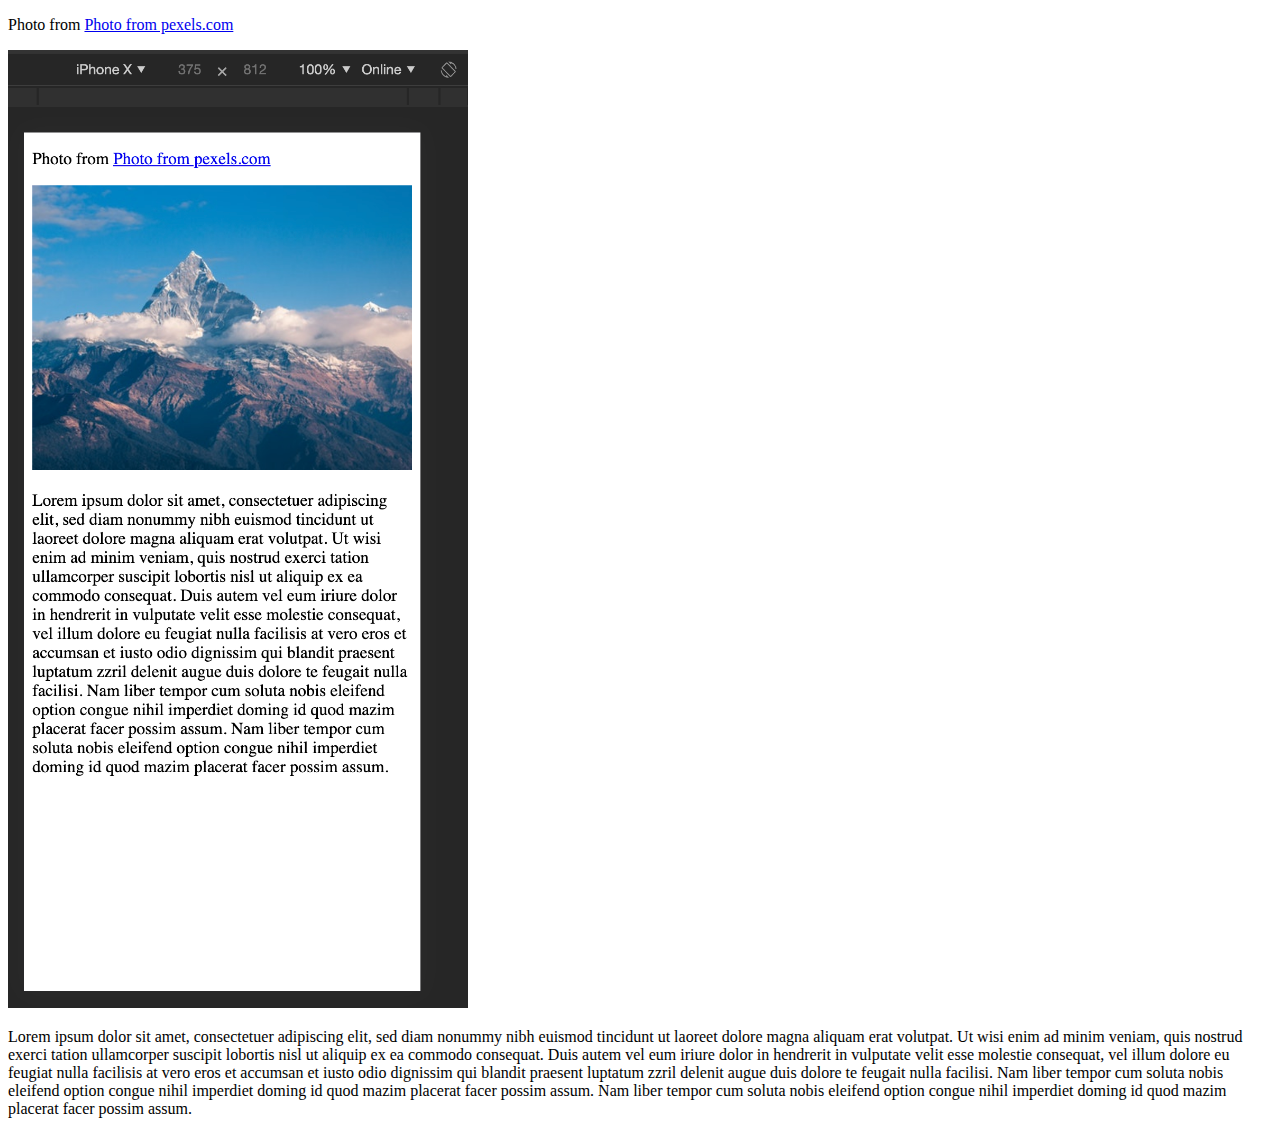
<file: 1-viewport-meta-tag-experiment/index.html>
<!DOCTYPE html>
<html lang="en">

<head>
  <meta charset="UTF-8">
  <meta name="viewport" content="width=device-width, initial-scale=1.0">
  <meta http-equiv="X-UA-Compatible" content="ie=edge">
  <title>Test Viewport</title>
  <style>
    img {
      max-width: 100%;
      height: auto;
    }
  </style>
</head>

<body>
  <p>Photo from  <a href="https://www.pexels.com/photo/altitude-clouds-cold-daylight-417173/" >Photo from pexels.com</a></p>

  <img src="images/WithViewport.png" alt="Mountain" width="460" height="345">

  <p>
    Lorem ipsum dolor sit amet, consectetuer adipiscing elit, sed diam nonummy nibh euismod tincidunt ut laoreet
    dolore
    magna aliquam erat volutpat.
    Ut wisi enim ad minim veniam, quis nostrud exerci tation ullamcorper suscipit lobortis nisl ut aliquip ex ea
    commodo
    consequat. Duis autem vel eum iriure dolor in hendrerit in vulputate velit esse molestie consequat, vel illum
    dolore
    eu feugiat nulla facilisis at vero eros et accumsan et iusto odio dignissim qui blandit praesent luptatum zzril
    delenit augue duis dolore te feugait nulla facilisi. Nam liber tempor cum soluta nobis eleifend option congue
    nihil
    imperdiet doming id quod mazim placerat facer possim assum.
    Nam liber tempor cum soluta nobis eleifend option congue nihil imperdiet doming id quod mazim placerat facer
    possim
    assum.
  </p>

</body>

</html>
</file>
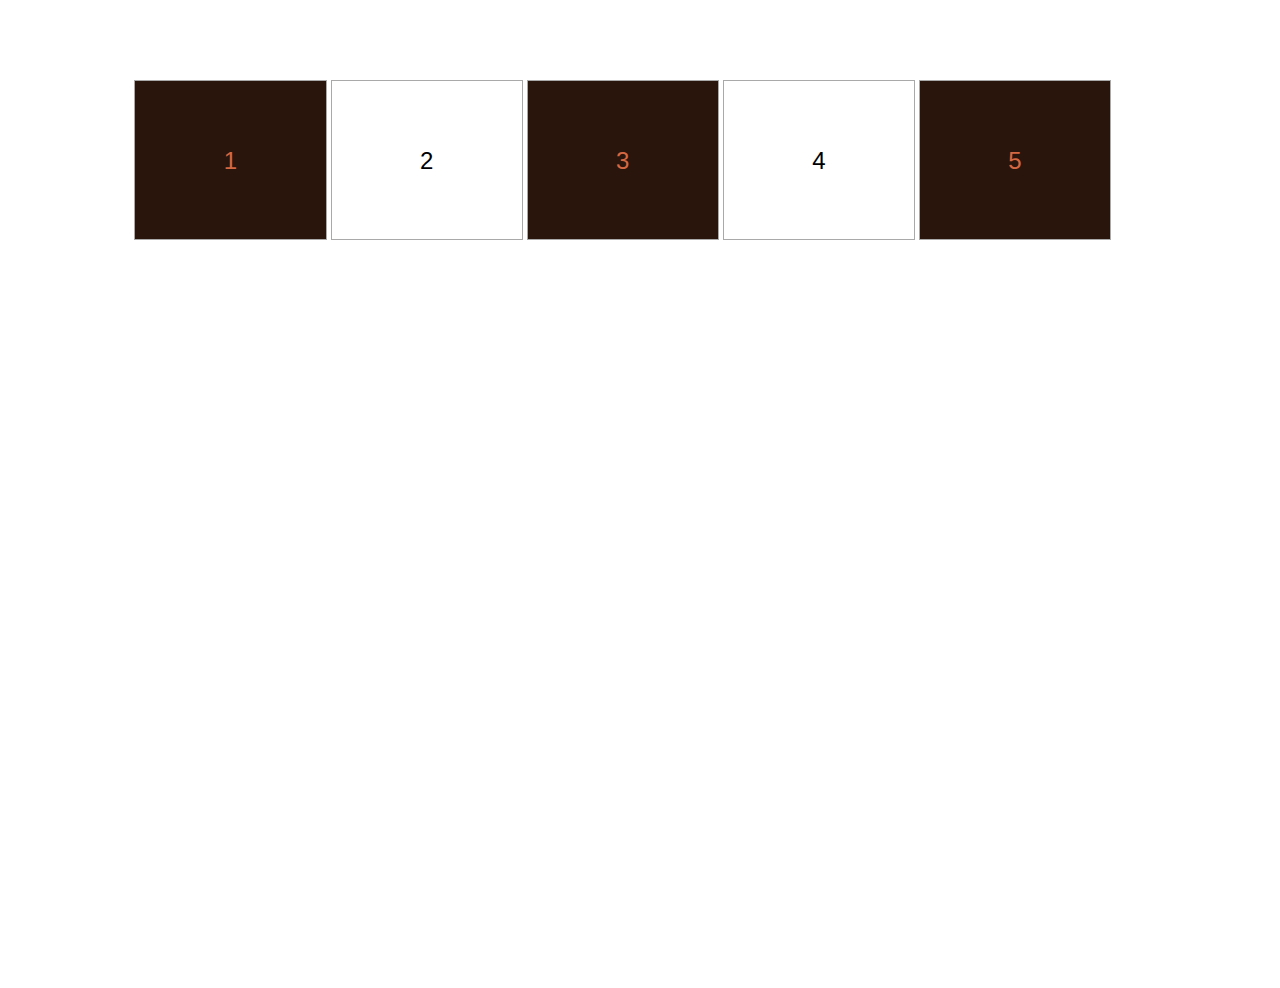
<file: 2-variables-in-css/index.html>
<!DOCTYPE html>
<html lang="en">

<head>
  <meta charset="UTF-8">
  <meta name="viewport" content="width=device-width, initial-scale=1.0">
  <meta name="author" content="Jon Hetrick">
  <meta http-equiv="X-UA-Compatible" content="ie=edge">
  <title>Variables in CSS</title>
  <link rel="stylesheet" href="css/style.css">
  <title>Title</title>
</head>

<body>
  <ul>
    <li>1</li>
    <li>2</li>
    <li>3</li>
    <li>4</li>
    <li>5</li>
  </ul>

</body>

</html>
</file>
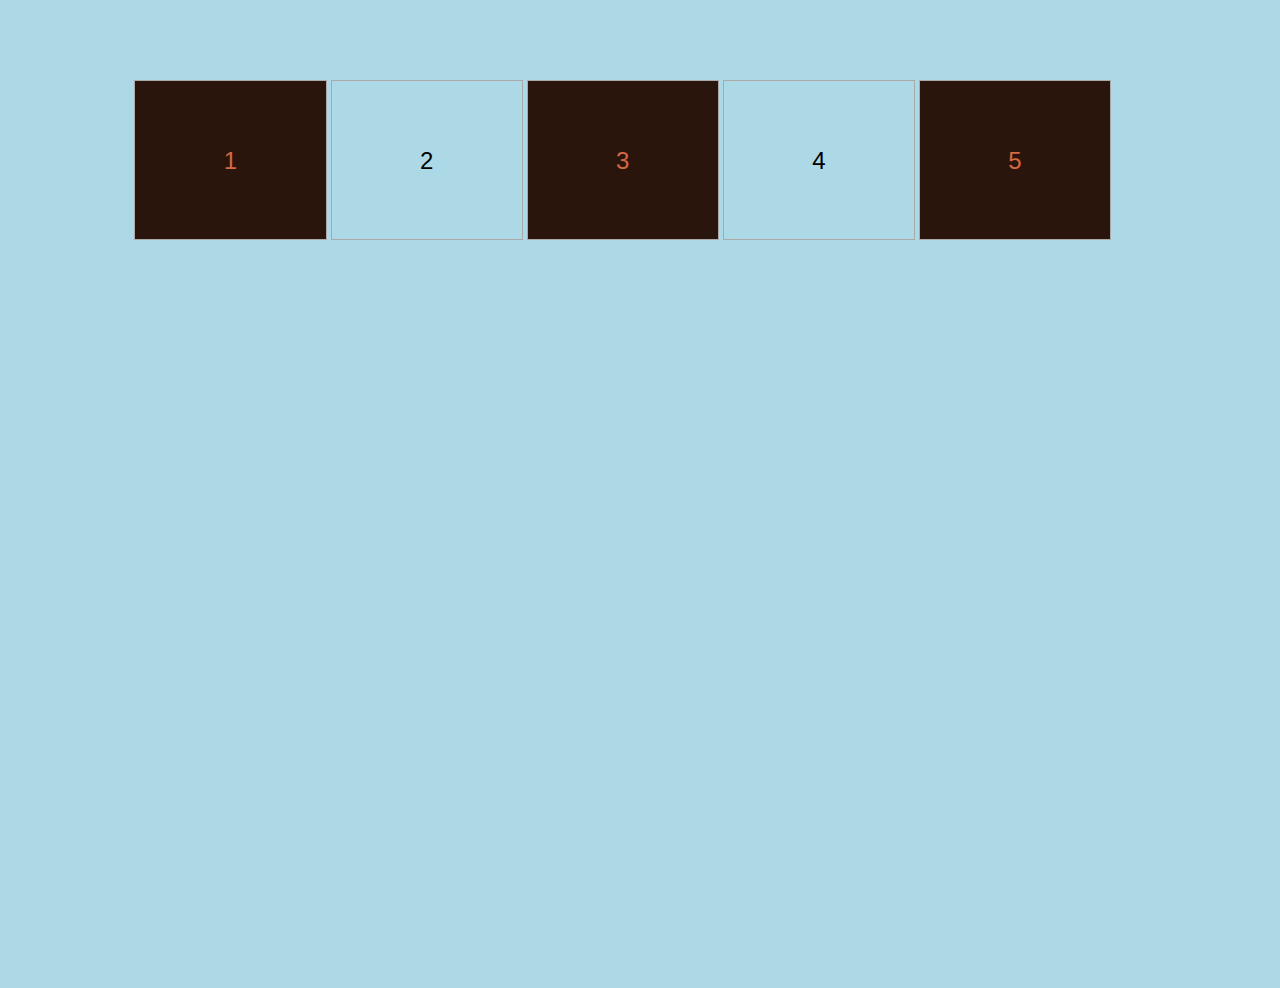
<file: 3-media-queries/index.html>
<!DOCTYPE html>
<html lang="en">

<head>
  <meta charset="UTF-8">
  <meta name="viewport" content="width=device-width, initial-scale=1.0">
  <meta name="author" content="Jon Hetrick">
  <meta http-equiv="X-UA-Compatible" content="ie=edge">
  <title>Media Query</title>
  <link rel="stylesheet" href="css/style.css">
</head>

<body>
  <ul>
    <li>1</li>
    <li>2</li>
    <li>3</li>
    <li>4</li>
    <li>5</li>
  </ul>

</body>

</html>
</file>
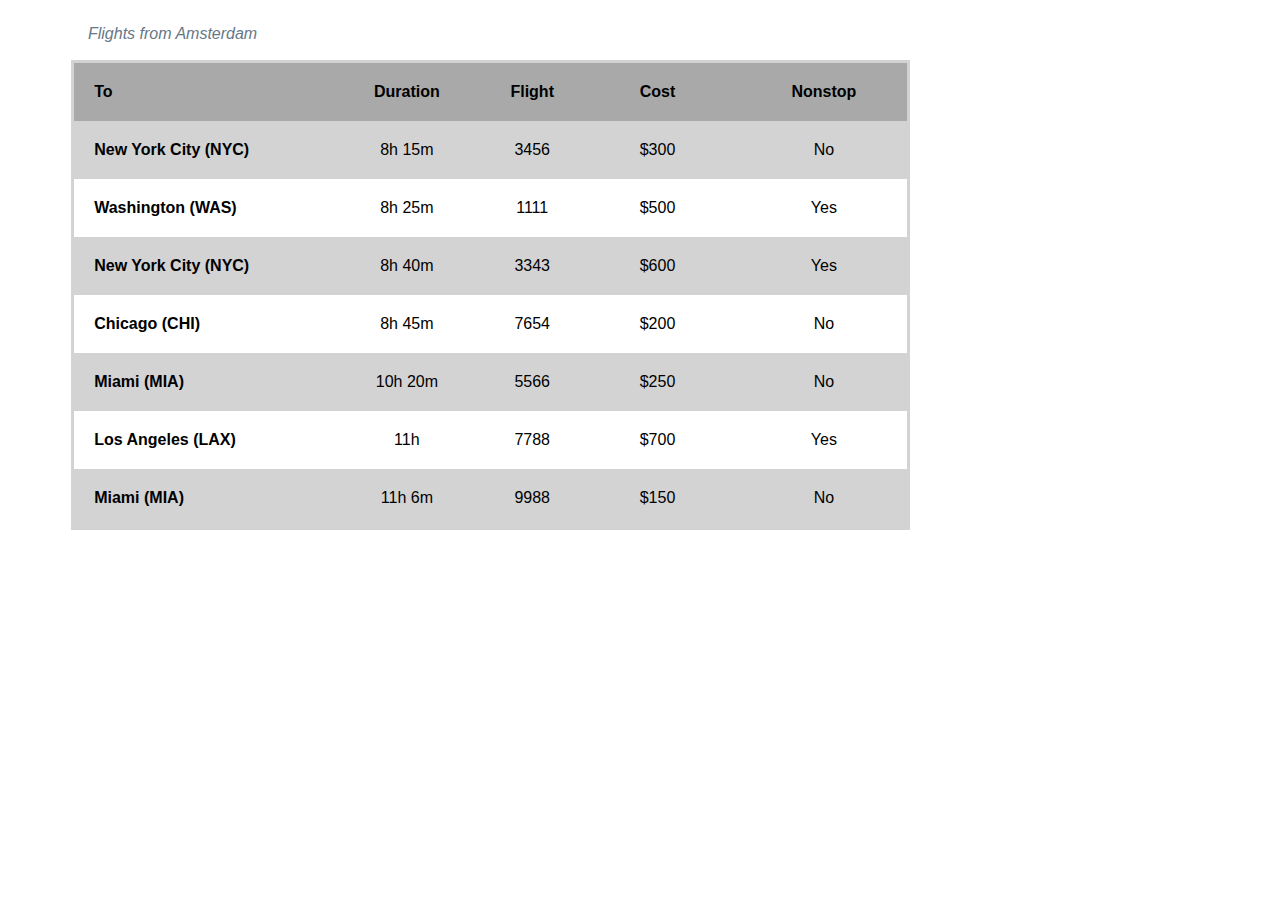
<file: 4-tabular-data/index.html>
<!DOCTYPE html>
<html lang="en">

<head>
    <meta charset="UTF-8">
    <meta name="viewport" content="width=device-width, initial-scale=1.0">
    <meta http-equiv="X-UA-Compatible" content="ie=edge">
    <link rel="stylesheet" href="css/style.css">
    <title>Tabular Data</title>
</head>

<body>
    <div class="container">
        <table>
            <caption>Flights from Amsterdam</caption>
            <thead>
                <tr>
                    <th scope="col">To</th>
                    <th scope="col">Duration</th>
                    <th scope="col">Flight</th>
                    <th scope="col">Cost</th>
                    <th scope="col">Nonstop</th>
                </tr>
            </thead>
            <tbody>
                <tr>
                    <th scope="row">New York City (NYC)</th>
                    <td>8h 15m</td>
                    <td>3456</td>
                    <td>$300</td>
                    <td>No</td>
                </tr>
                <tr>
                    <th scope="row">Washington (WAS)</th>
                    <td>8h 25m</td>
                    <td>1111</td>
                    <td>$500</td>
                    <td>Yes</td>
                </tr>
                <tr>
                    <th scope="row">New York City (NYC)</th>
                    <td>8h 40m</td>
                    <td>3343</td>
                    <td>$600</td>
                    <td>Yes</td>
                </tr>
                <tr>
                    <th scope="row">Chicago (CHI)</th>
                    <td>8h 45m</td>
                    <td>7654</td>
                    <td>$200</td>
                    <td>No</td>
                </tr>
                <tr>
                    <th scope="row">Miami (MIA)</th>
                    <td>10h 20m</td>
                    <td>5566</td>
                    <td>$250</td>
                    <td>No</td>
                </tr>
                <tr>
                    <th scope="row">Los Angeles (LAX)</th>
                    <td>11h</td>
                    <td>7788</td>
                    <td>$700</td>
                    <td>Yes</td>
                </tr>
                <tr>
                    <th scope="row">Miami (MIA)</th>
                    <td>11h 6m</td>
                    <td>9988</td>
                    <td>$150</td>
                    <td>No</td>
                </tr>
            </tbody>
        </table>
    </div>
</body>

</html>
</file>
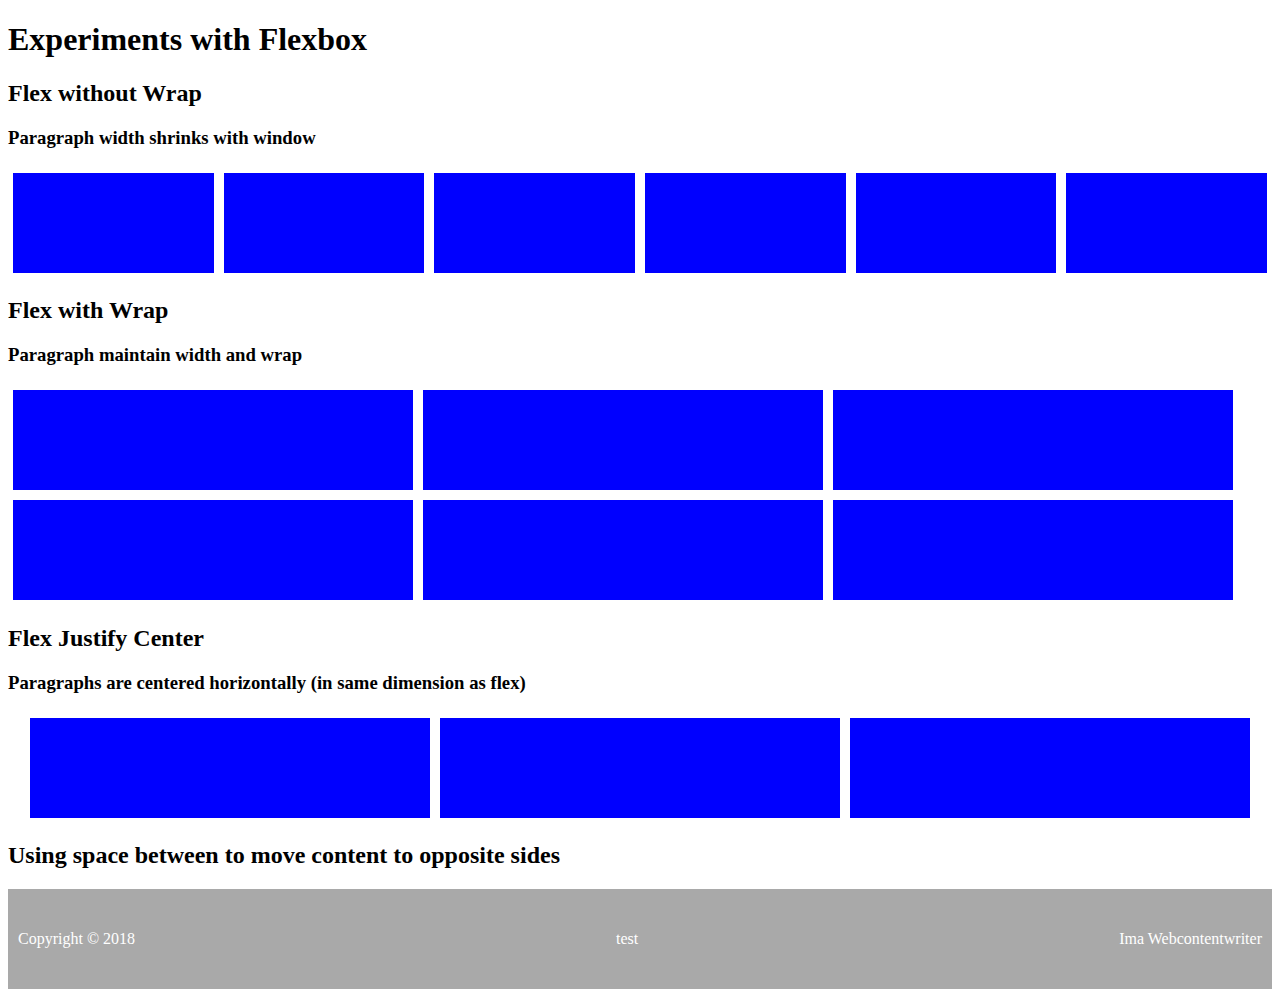
<file: 5-flexbox-layout/index.html>
<!DOCTYPE html>
<html lang="en">

<head>
  <meta charset="UTF-8">
  <meta name="viewport" content="width=device-width, initial-scale=1.0">
  <meta http-equiv="X-UA-Compatible" content="ie=edge">
  <title>Flexbox</title>
  <link rel="stylesheet" href="css/style.css">
</head>

<body>
  <h1>Experiments with Flexbox</h1>
  <section>
    <h2>Flex without Wrap</h2>
    <h3>Paragraph width shrinks with window</h3>
    <div class="flex-nowrap">
      <p></p>
      <p></p>
      <p></p>
      <p></p>
      <p></p>
      <p></p>
    </div>
  </section>

  <section>
    <h2>Flex with Wrap</h2>
    <h3>Paragraph maintain width and wrap</h3>
    <div class="flex-wrap">
      <p></p>
      <p></p>
      <p></p>
      <p></p>
      <p></p>
      <p></p>
    </div>
  </section>

  <section>
    <h2>Flex Justify Center</h2>
    <h3>Paragraphs are centered horizontally (in same dimension as flex)</h3>
    <div class="flex-center">
      <p></p>
      <p></p>
      <p></p>
    </div>
  </section>

 
  <h2>Using space between to move content to opposite sides</h2>
  <footer>
    <ul class="copyright">
      <li>Copyright &copy; 2018</li>
      <li>test</li>
      <li> Ima Webcontentwriter</li>
    </ul>
  </footer>
</body>

</html>
</file>
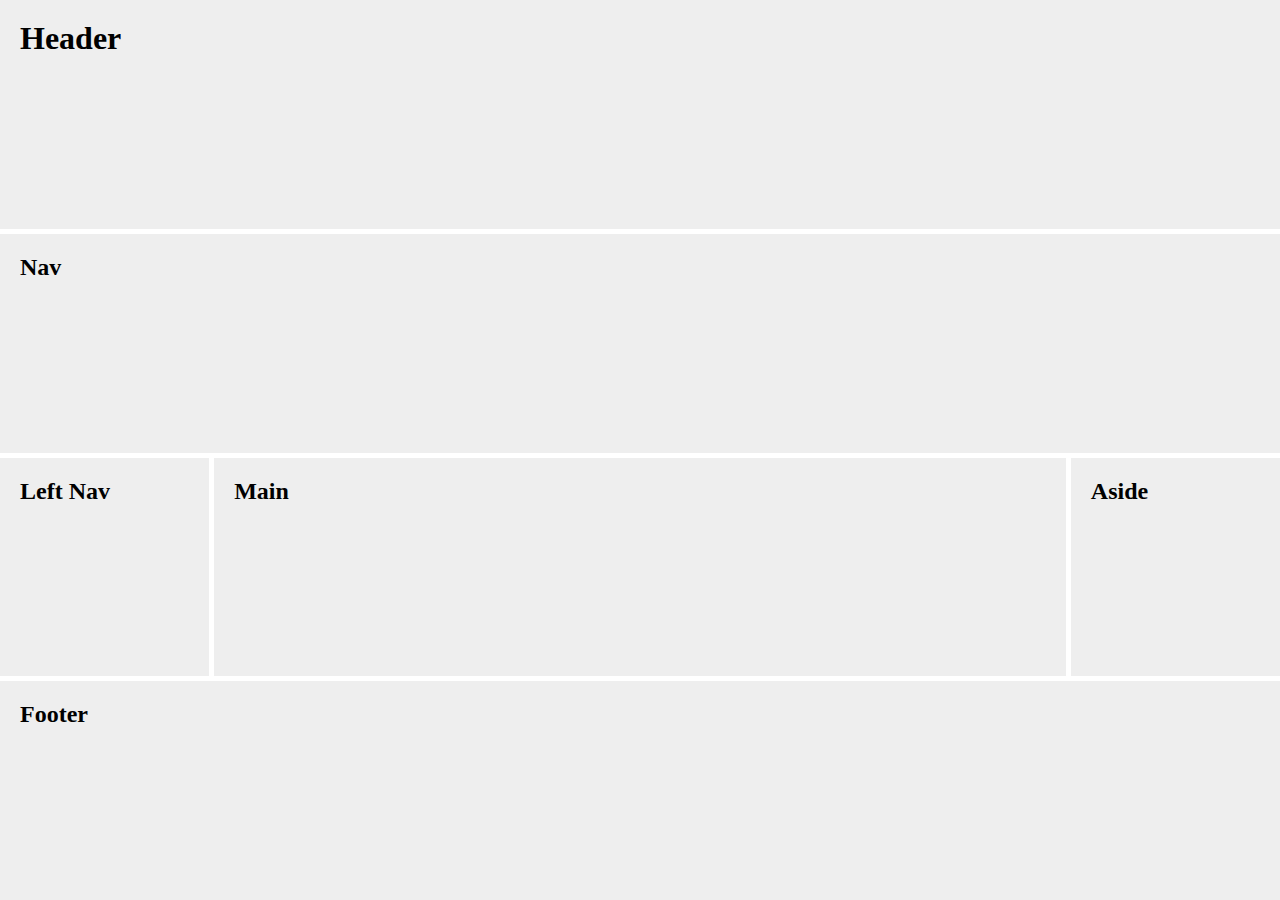
<file: 6-grid-layout/index.html>
<!DOCTYPE html>
<html lang="en">

<head>
  <meta charset="UTF-8">
  <title>Grid Layout</title>
  <meta name="viewport" content="width=device-width, initial-scale=1.0">
  <meta http-equiv="X-UA-Compatible" content="ie=edge">
  <link rel="stylesheet" href="css/style.css">
</head>

<body>
  <div class="container">
    <header class="header">
      <h1>Header</h1>
    </header>

    <nav id="nav">
      <h2>Nav</h2>
    </nav>

    <aside id="left-nav">
      <h2>Left Nav</h2>
    </aside>

    <section role="main">
      <h2>Main</h2>
      <div class="main-content">
      </div>
    </section>

    <aside>
      <h2>Aside</h2>
    </aside>

    <footer>
      <h2>Footer</h2>
    </footer>

  </div>
</body>

</html>
</file>
<file: 2-variables-in-css/css/style.css>
* {
    box-sizing: border-box;
}

body {
    height: 100vh;
}

ul {
    width: 80%;
    height: 10rem;
    /*center horizontally */
    margin: 5rem auto;
    padding: 0;
    list-style-type: none;
}

li {
    text-align: center;
    font-size: 24px;
    font-family: Arial, Helvetica, sans-serif;
    font-weight: 400;
    /* Get the list items on the same line  */
    display: inline-block;
    height: 10rem;
    line-height: 10rem;
    /* Keeps everything from going out of bounds including counting for border  */
    width: 19%;
    border: 1px solid darkgray;
}

:root {
    --odd-color: #d46843;
    --odd-bg-color: #2A150D;

    --even-color: white;
    --even-bg-color: black;
}

li:nth-child(even) {
    color: var(--even-color);
    color: var(--even-bg-color);
}

li:nth-child(odd) {
    color: var(--odd-color);
    background-color: var(--odd-bg-color);
}
</file>
<file: 3-media-queries/css/style.css>
* {
    box-sizing: border-box;
}

body {
    height: 100vh;
}

ul {
    width: 80%;
    height: 10rem;
    margin: 5rem auto;
    padding: 0;
    list-style-type: none;
}

li {
    text-align: center;
    font-size: 24px;
    font-family: Arial, Helvetica, sans-serif;
    font-weight: 400;
    height: 10rem;
    line-height: 10rem;
    border: 1px solid darkgray;
}

@media only screen and (min-width: 700px) {
    body {
        background-color: lightblue;
    }

    li {
        width: 19%;
        display: inline-block;
    }
}

:root {
    --odd-color: #d46843;
    --odd-bg-color: #2A150D;

    --even-color: white;
    --even-bg-color: black;
}

li:nth-child(even) {
    color: var(--even-color);
    color: var(--even-bg-color);
}

li:nth-child(odd) {
    color: var(--odd-color);
    background-color: var(--odd-bg-color);
}
</file>
<file: 4-tabular-data/css/style.css>
.container {
    padding: 0px 5%;
    /* Provided a fix size to scroll on  */
    width: 70%;
    overflow-x: auto;
}

table {
    /* more control */
    border-collapse: collapse;
    table-layout: fixed;
    background-color: darkgray;
    border: 3px solid lightgray;
    font-family: 'Gill Sans', 'Gill Sans MT', Calibri, 'Trebuchet MS', sans-serif;
}

caption {
    padding: 2%;
    font-style: italic;
    caption-side: top;
    color: #678;
    text-align: left;
    /* letter-spacing: 1px; */
}

thead th:nth-child(1) {
    width: 30%;
    text-align: left;
}

thead th:nth-child(2) {
    width: 20%;
}

thead th:nth-child(3) {
    width: 10%;
}

thead th:nth-child(4) {
    width: 20%;
}

thead th:nth-child(5) {
    width: 20%;
}

tbody th:nth-child(1) {
    text-align: left;
}

tbody td {
    text-align: center;
}

th,
td {
    padding: 20px;
}

tbody tr:nth-child(odd) {
    background-color: lightgray;
}

tbody tr:nth-child(even) {
    background-color: white;
}
</file>
<file: 5-flexbox-layout/css/style.css>
p {
  height: 100px;
  width: 400px;
  background-color: blue;
  margin: 5px 5px;
}

ul.copyright {
  padding: 0 10px;
  list-style-type: none;
  height: 100%;
  display: flex;
  justify-content: space-between;
  align-items: center;  
}

footer {
  background-color: darkgray;
  color: white;
  height: 100px;
}

.flex-nowrap {
  display: flex;
}

.flex-wrap {
  display: flex;
  flex-wrap: wrap;
}

.flex-center {
  display: flex;
  justify-content: center;
}
</file>
<file: 6-grid-layout/css/style.css>
* {
    box-sizing: border-box;
    padding: 0;
    margin: 0;
}

html,
body {
    height: 100vh;
}

.container {
    display: grid;
    grid-template-columns: 1fr;
    grid-gap: 5px;
    height: 100%;
}

.container>* {
    background: #eeeeee;
}

.container>header,
nav,
aside,
section,
footer {
    padding: 20px;
}

@media only screen and (min-width: 600px) {
    .container {
        grid-template-columns: repeat(6, 1fr);
    }

    .container header,
    .container nav,
    .container footer {
        grid-column: span 6;
    }

    .container section {
        grid-column: span 4;
    }
}
</file>
